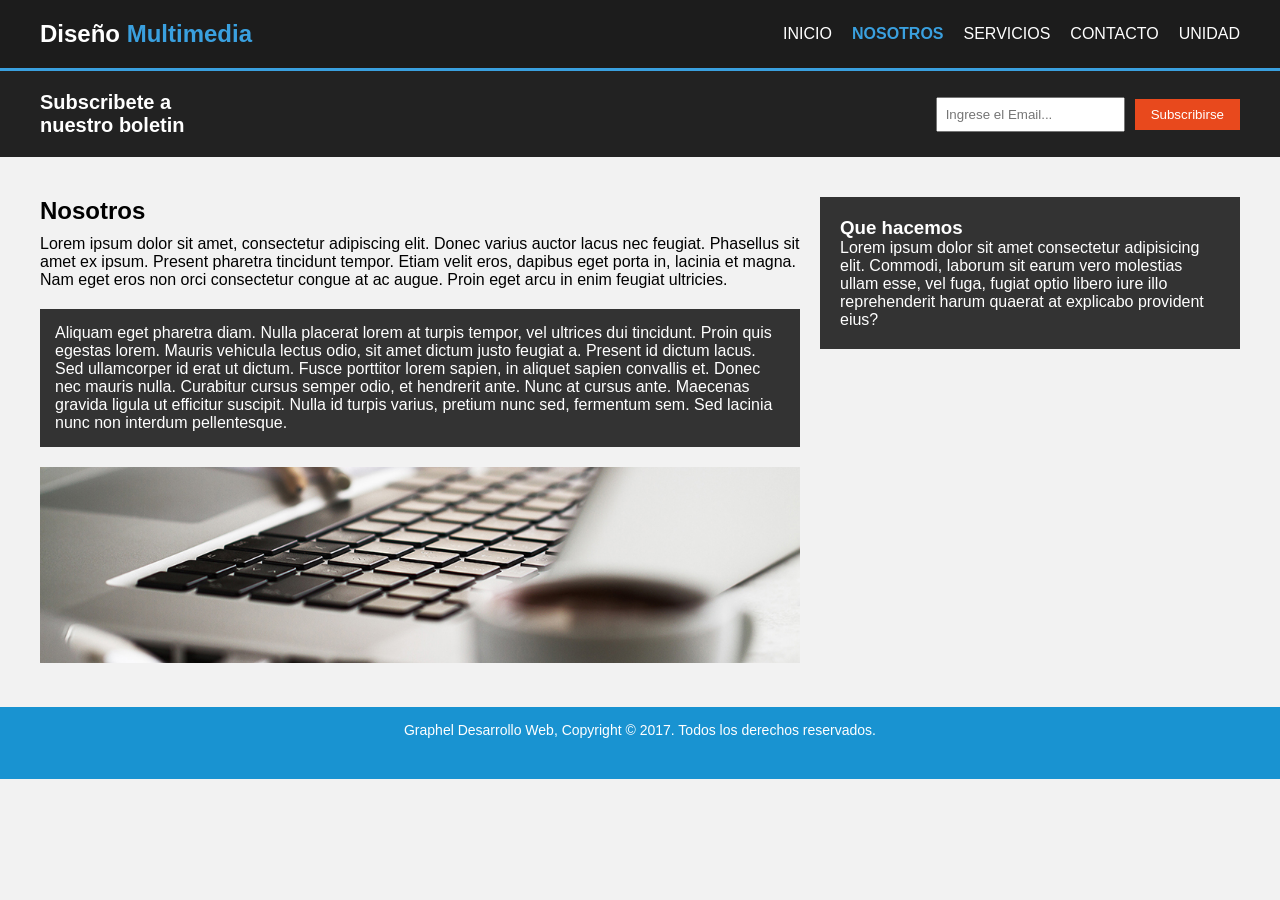
<file: clon/index.html>
<!DOCTYPE html>
<html lang="es">
<head>
  <meta charset="UTF-8">
  <meta name="viewport" content="width=device-width, initial-scale=1.0">
  <title>Diseño Multimedia</title>
  <link rel="stylesheet" href="style.css">
</head>
<body>

  <header>
    <div class="logo"><span>Diseño</span> <span class="highlight">Multimedia</span></div>
    <nav>
      <ul>
        <li><a href="#">INICIO</a></li>
        <li><a class="active" href="#">NOSOTROS</a></li>
        <li><a href="#">SERVICIOS</a></li>
        <li><a href="#">CONTACTO</a></li>
        <li><a href="#">UNIDAD</a></li>
      </ul>
    </nav>
  </header>

  <section class="boletin">
    <h2>Subscribete a nuestro boletin</h2>
    <input type="email" placeholder="Ingrese el Email...">
    <button>Subscribirse</button>
  </section>

  <main>
    <div class="contenido">
      <h2>Nosotros</h2>
      <p>Lorem ipsum dolor sit amet, consectetur adipiscing elit. Donec varius auctor lacus nec feugiat. Phasellus sit amet ex ipsum. Present pharetra tincidunt tempor. Etiam velit eros, dapibus eget porta in, lacinia et magna. Nam eget eros non orci consectetur congue at ac augue. Proin eget arcu in enim feugiat ultricies.</p>
      <div class="caja-gris">
        Aliquam eget pharetra diam. Nulla placerat lorem at turpis tempor, vel ultrices dui tincidunt. Proin quis egestas lorem. Mauris vehicula lectus odio, sit amet dictum justo feugiat a. Present id dictum lacus. Sed ullamcorper id erat ut dictum. Fusce porttitor lorem sapien, in aliquet sapien convallis et.
        Donec nec mauris nulla. Curabitur cursus semper odio, et hendrerit ante. Nunc at cursus ante.
        Maecenas gravida ligula ut efficitur suscipit. Nulla id turpis varius, pretium nunc sed, fermentum sem.
        Sed lacinia nunc non interdum pellentesque.
      </div>
      <img src="images/891.jpg" alt="Laptop">
    </div>

    <aside class="lateral">
      <h3>Que hacemos</h3>
      <p>Lorem ipsum dolor sit amet consectetur adipisicing elit. Commodi, laborum sit earum vero molestias ullam esse, vel fuga, fugiat optio libero iure illo reprehenderit harum quaerat at explicabo provident eius?</p>
    </aside>

  </main>

  <footer>
    Graphel Desarrollo Web, Copyright © 2017. Todos los derechos reservados.                      
  </footer> 

</body>
</html>
</file>
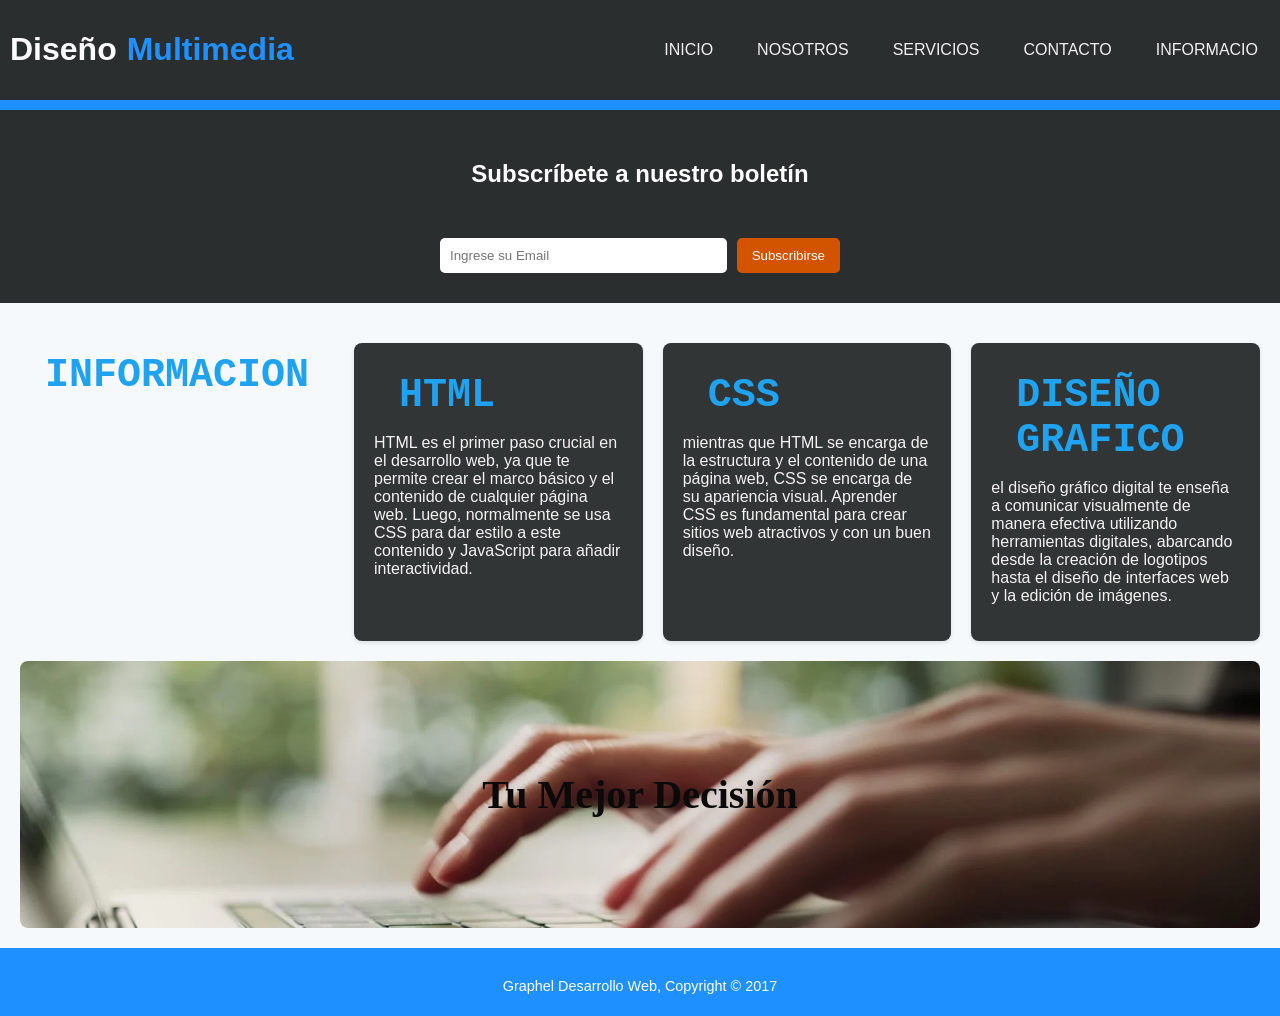
<file: informacion.html>
<!DOCTYPE html>
<html lang="es">
<head>
    <meta charset="UTF-8">
    <meta name="viewport" content="width=device-width, initial-scale=1.0">
    <title>INFORMACION</title>
    <link rel="stylesheet" href="estilos.css">
</head>
<body class="cuerpo">
    <header>
         <div class="cont1">
            <h1 class="titulo">Diseño </h1>
            <h1 class="titulo1"> Multimedia</h1>
        </div>
        <nav class="menu">
            <ul>
                <li><a href="#">INICIO</a></li>
                <li><a href="#">NOSOTROS</a></li>
                <li><a href="#">SERVICIOS</a></li>
                <li><a href="#">CONTACTO</a></li>
                <li><a href="#">INFORMACIO</a></li>
            </ul>
        </nav>
    </header>

    <section class="cont2">
        <div class="cont3">
            <h2>Subscríbete a nuestro boletín</h2>
            <form class="cont4">
                <input type="email" placeholder="Ingrese su Email" class="email">
                <button type="submit" class="boton">Subscribirse</button>
            </form>
        </div>
    </section>

    <main class="cont5">
        <section class="hij1">
            <h3>INFORMACION</h3>
            <div class="hij2">
                <h3>HTML</h3>
                <p>HTML es el primer paso crucial en el desarrollo web, ya que te
                     permite crear el marco básico y el contenido de cualquier página web. Luego, normalmente se usa CSS para
                      dar estilo a este contenido y JavaScript para añadir interactividad.</p>
            </div>
            <div class="hij3">
                <h3>CSS</h3>
                <p>mientras que HTML se encarga de la estructura y el contenido de una página web,
                 CSS se encarga de su apariencia visual. Aprender CSS es fundamental para crear sitios web atractivos y con un buen diseño.</p>
            </div>
            <div class="hij4">
                <h3>DISEÑO GRAFICO</h3>
                <p> el diseño gráfico digital te enseña a comunicar visualmente de manera efectiva 
                    utilizando herramientas digitales, abarcando desde la creación de logotipos hasta el diseño de interfaces web y la edición de imágenes.</p>
            </div>
        </section>

        <section class="final">
            <h3>Tu Mejor Decisión</h3>
        </section>
    </main>

    <footer class="pie">
        <p>Graphel Desarrollo Web, Copyright © 2017</p>
    </footer>
</body>
</html>
</file>
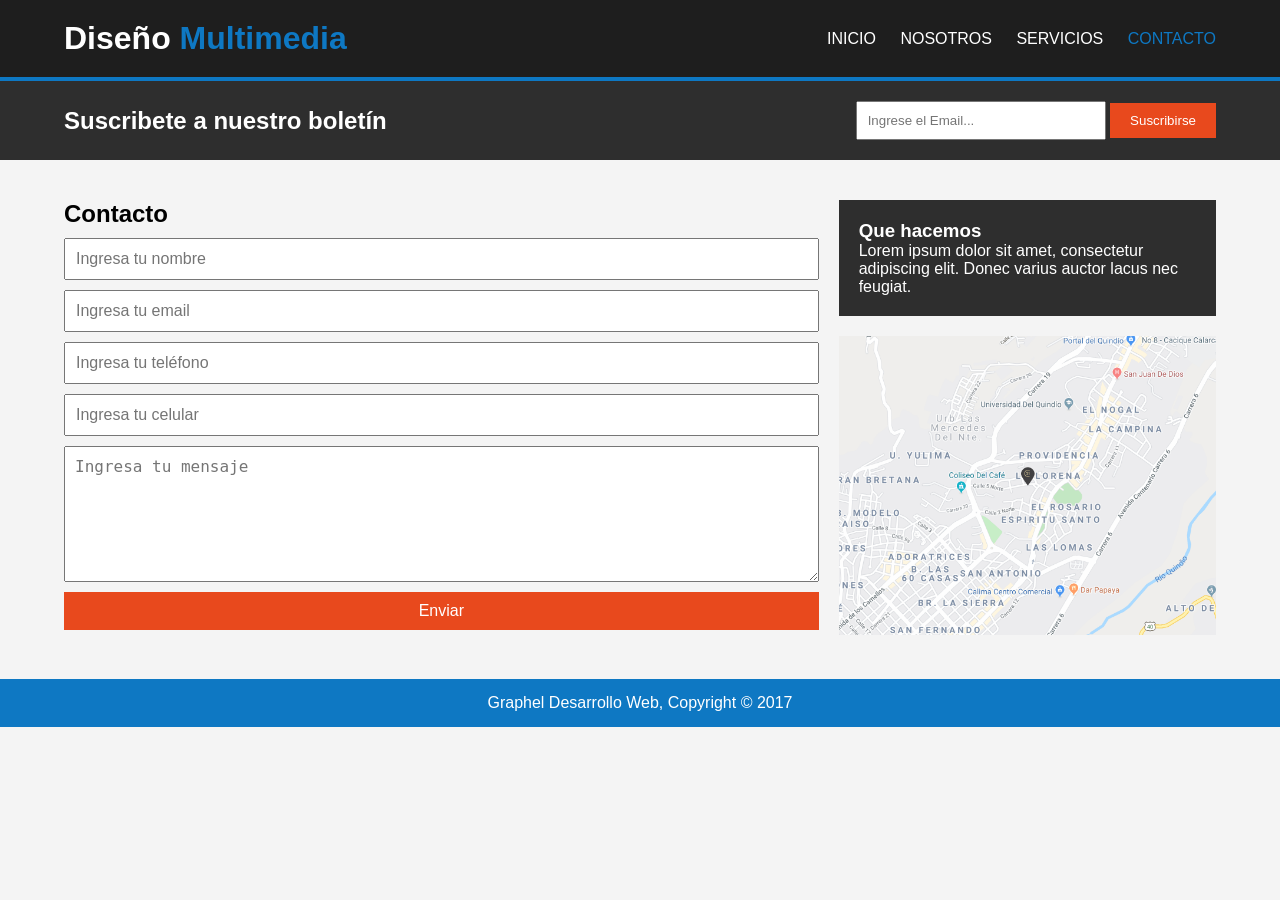
<file: estilox/indexz.html>
<!DOCTYPE html>
<html lang="es">
<head>
    <meta charset="UTF-8">
    <meta name="viewport" content="width=device-width, initial-scale=1.0">
    <title>Contacto</title>
    <link rel="stylesheet" href="estilox.css">
</head>
<body>
    <header>
        <div class="contenedor">
            <h1>Diseño <span>Multimedia</span></h1>
            <nav>
                <a href="#">INICIO</a>
                <a href="#">NOSOTROS</a>
                <a href="#">SERVICIOS</a>
                <a href="#" class="activo">CONTACTO</a>
            </nav>
        </div>
    </header>

    <section class="boletin">
        <div class="contenedor">
            <h2>Suscribete a nuestro boletín</h2>
            <form>
                <input type="email" placeholder="Ingrese el Email...">
                <button type="submit">Suscribirse</button>
            </form>
        </div>
    </section>

    <main class="contenido">
        <section class="formulario-contacto"> 
            <h2>Contacto</h2>
            <form>
                <input type="text" placeholder="Ingresa tu nombre" required>
                <input type="email" placeholder="Ingresa tu email" required>
                <input type="text" placeholder="Ingresa tu teléfono">
                <input type="text" placeholder="Ingresa tu celular">
                <textarea placeholder="Ingresa tu mensaje" rows="6"></textarea>
                <button type="submit">Enviar</button>
            </form>
        </section>

        <aside>
            <div class="info">
                <h3>Que hacemos</h3>
                <p>Lorem ipsum dolor sit amet, consectetur adipiscing elit. Donec varius auctor lacus nec feugiat.</p>
            </div>
            <div class="mapa">
                <img src="images/images/mapaGoogle.png" alt="Mapa">
            </div>
        </aside>
    </main>

    <footer>
        <p>Graphel Desarrollo Web, Copyright © 2017</p>
    </footer>
</body>
</html>
</file>
<file: clon/style.css>
* {
  margin: 0;
  padding: 0;
  box-sizing: border-box;
}

body {
  font-family: Arial, sans-serif;
  background-color: #f2f2f2;
}

header {
  background-color: #1c1c1c;
  color: white;
  display: flex;
  justify-content: space-between;
  padding: 20px 40px;
  align-items: center;
  border-bottom: 3px solid #3aa0df;
}

.boletin{
  background-color: #1e1e1e;
  color: white;
  padding: 20px 40px;
  display: flex;
  justify-content: space-between;
  align-items: center;

}

.boletin h2 {
  margin-right: 60%;
  font-size: 20px;

}

.boletin form {
  display: flex;
}

.logo {
  font-size: 24px;
  font-weight: bold;
}

.highlight {
  color: #3aa0df;
}

nav ul {
  list-style: none;
  display: flex;
  gap: 20px;
}

nav a {
  color: white;
  text-decoration: none;
}

nav a.active {
  color: #3aa0df;
  font-weight: bold;
}

.boletin {
  background-color: #222;
  color: white;
  padding: 20px 40px;
  display: flex;
  align-items: center;
  justify-content: space-between;
  gap: 10px;
}

.boletin input {
  padding: 8px;
  width: 300px;
}

.boletin button {
  padding: 8px 16px;
  background-color: #e8491d;
  color: white;
  border: none;
  cursor: pointer;
}

main {
  display: flex;
  padding: 40px;
}

.contenido {
  flex: 2;
  padding-right: 20px;
}

.contenido h2 {
  margin-bottom: 10px;
}

.contenido p {
  margin-bottom: 20px;
}

.caja-gris {
  background-color: #333;
  color: white;
  padding: 15px;
  margin-bottom: 20px;
}

.contenido img {
  width: 100%;
  height: auto;
}

.lateral {
  flex: 1;
  background-color: #333;
  color: white;
  padding: 20px;
  height: fit-content;
}

footer {
  background-color: #1993d1;
  color: white;
  text-align: center;
  padding: 15px 0;
  font-size: 14px;
  display: block;
  min-height: 8vh;
}
</file>
<file: estilos.css>
/* Estilos generales del cuerpo */
.cuerpo {
    background-color: dodgerblue;
    margin: 0;
    font-family: sans-serif;
    color: #fff;
}

/* Estilos del encabezado */
header {
    background-color: rgb(43, 46, 46);
    padding: 10px;
    display: flex;
    justify-content: space-between;
    align-items: center;
}

.cont1 {
    display: flex;
    align-items: center;
}

.titulo {
    color: rgb(251, 251, 253);
    margin-right: 10px;
    font-size: 2em;
}

.titulo1 {
    color: dodgerblue;
    font-size: 2em;
}

/* Estilos de la navegación */
nav ul {
    list-style: none;
    padding: 0;
    margin: 0;
    display: flex;
}

nav ul li {
    margin-left: 20px;
}

nav ul li a {
    color: #f0f0f0;
    text-decoration: none;
    padding: 8px 12px;
    border-radius: 5px;
}

nav ul li a:hover {
    background-color: rgba(255, 255, 255, 0.1);
}

/* Estilos de la sección de suscripción */
.cont2 {
    background-color: rgb(43, 46, 46);
    padding: 30px 10px;
    text-align: center;
    margin-top: 10px;
}

.cont3 {
    display: flex;
    flex-direction: column;
    align-items: center;
    gap: 10px;
    width: 70%;
    margin: 0 auto;
}

.cont4 {
    display: flex;
    gap: 10px;
    width: 100%;
    max-width: 400px;
    margin-top: 20px;
}

.email {
    flex-grow: 1;
    padding: 10px;
    border: none;
    border-radius: 5px;
    color: rgba(49, 45, 45, 0.1);
}

.boton {
    background-color: #d35400;
    color: rgb(251, 251, 253);
    border: none;
    padding: 10px 15px;
    border-radius: 5px;
    cursor: pointer;
}

.boton:hover {
    background-color: #d35400;
}

/* Estilos de la sección principal de información */
.cont5 {
    background-color: rgb(246, 249, 252);
    padding: 20px;
    text-align: center;
    color: #f5f2f2;
    
}

.cont5 h2 {
    color: black;
    margin-bottom: 10px;
    background-color: rgb(244, 247, 245);
    font-size: 2.5em; 
}

.cont5 section {
    display: flex;
    gap: 20px;
    justify-content: center;
    margin-top: 20px;
}

.cont5 section > div {
    background-color: #313535;
    padding: 20px;
    border-radius: 8px;
    box-shadow: 0 2px 4px rgba(0, 0, 0, 0.1);
    flex: 1;
    text-align: left;
    max-width: 400px; 
}

.cont5 h3 {
    color: rgb(31, 163, 240);
    margin-bottom: 20px;
    font-size: 40px;
    margin: 10px 25px;
    font-family: 'Courier New', Courier, monospace;
}

/* Estilos de la sección final (imagen) */
.final {
    background-color: rgb(243, 248, 248);
    color: #333;
    background-image: url(./IMG/final.webp);
    background-size: cover;
    background-position: center;
    padding: 100px 100px;
    text-align: center;
    margin-top: 0;
    border-radius: 8px;
    box-shadow: 0 2px 4px rgba (0, 0, 0, 0.1);
    display: flex;
    flex-direction: column;
    align-items: center;
    justify-content: center;
    gap : 20px;


}

.final h3 {
    margin-bottom: 30px;
    color: #0a0a0a;
    font-size: 40px;
    margin: 10px 15px;
    font-weight: bold;
    font-family: cursive;
}



/* Estilos del pie de página */
.pie {
    background-color: dodgerblue;
    color: #fff;
    text-align: center;
    padding: 8px;
    font-size: 0.9em;
    margin-top: 8px;
}
</file>
<file: estilox/estilox.css>
* {
    box-sizing: border-box;
    margin: 0;
    padding: 0;
}

body {
    font-family: Arial, sans-serif;
    background-color: #f4f4f4;
}

header {
    background: #1e1e1e;
    color: #fff;
    padding: 20px 0;
    border-bottom: 4px solid #0e78c3;
}

header .contenedor {
    width: 90%;
    margin: auto;
    display: flex;
    justify-content: space-between;
    align-items: center;
}

header h1 span {
    color: #0e78c3;
}

nav a {
    color: #fff;
    text-decoration: none;
    margin-left: 20px;
}

nav a.activo {
    color: #0e78c3;
}

.boletin {
    background: #2e2e2e;
    color: white;
    padding: 20px 0;
}

.boletin .contenedor {
    width: 90%;
    margin: auto;
    display: flex;
    justify-content: space-between;
    align-items: center;
}

.boletin input[type="email"] {
    padding: 10px;
    width: 250px;
}

.boletin button {
    padding: 10px 20px;
    background-color: #e8491d;
    border: none;
    color: white;
    cursor: pointer;
}

main.contenido {
    display: flex;
    flex-wrap: wrap;
    width: 90%;
    margin: 40px auto;
    gap: 20px;
}

.formulario-contacto {
    flex: 2;
}

.formulario-contacto h2 {
    margin-bottom: 10px;
}

.formulario-contacto form {
    display: flex;
    flex-direction: column;
}

.formulario-contacto input,
.formulario-contacto textarea {
    margin-bottom: 10px;
    padding: 10px;
    font-size: 16px;
}

.formulario-contacto button {
    padding: 10px;
    background: #e8491d;
    border: none;
    color: white;
    font-size: 16px;
    cursor: pointer;
}

aside {
    flex: 1;
}

aside .info {
    background: #2e2e2e;
    color: white;
    padding: 20px;
    margin-bottom: 20px;
}

aside .mapa img {
    width: 100%;
}

footer {
    background: #0e78c3;
    color: white;
    text-align: center;
    padding: 15px 0;
}
</file>
